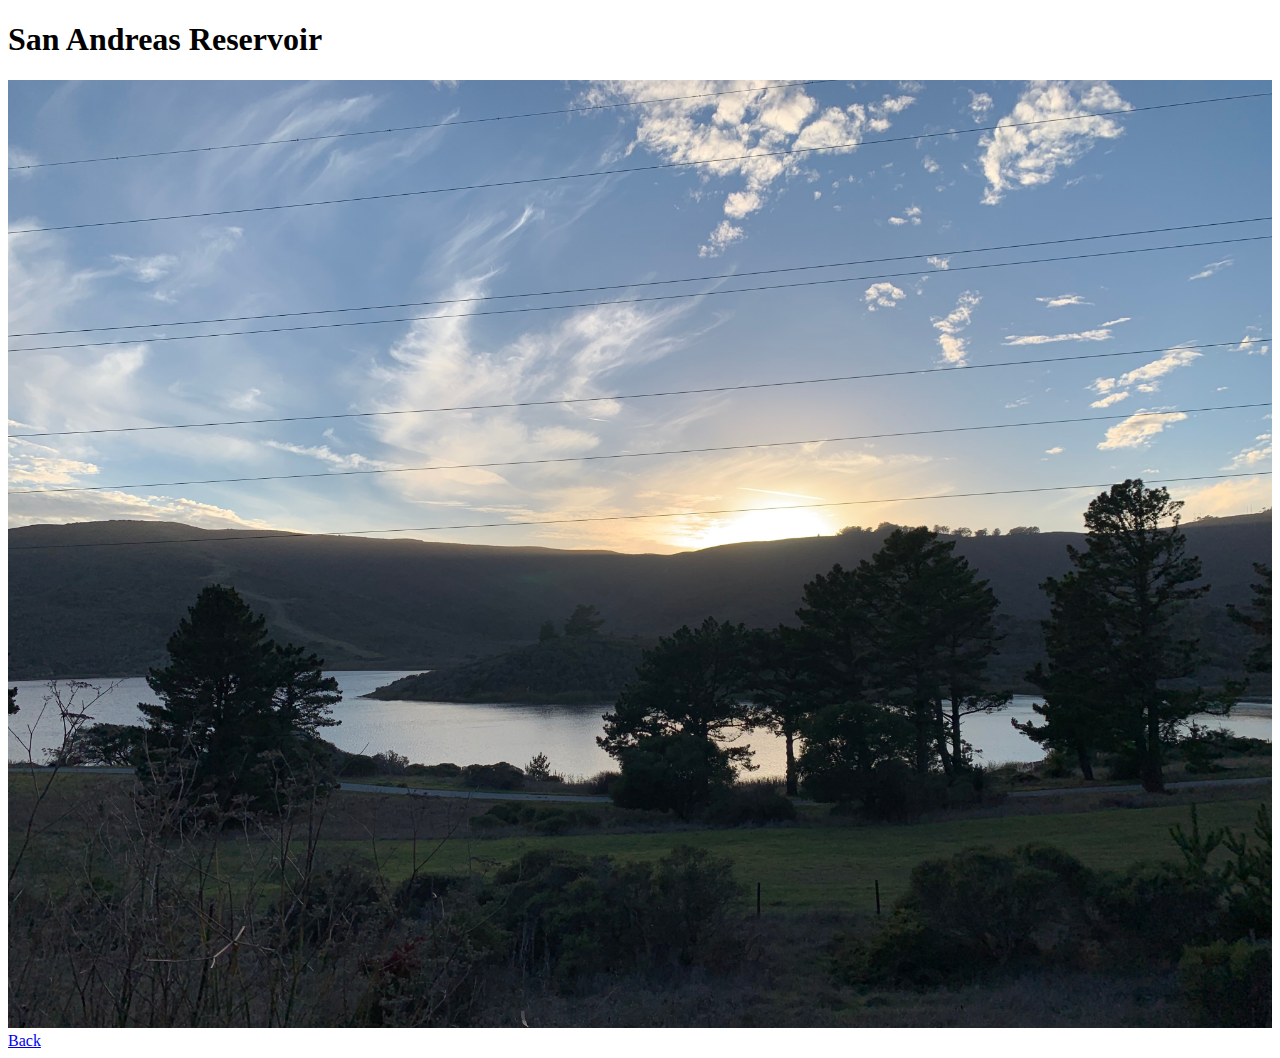
<file: sanAndreas.html>
<!DOCTYPE html>
<html>
<head><title>San Andreas Reservoir</title></head>

<body>
<h1>San Andreas Reservoir</h1>
<img src="sanAndreas.jpg" width="100%" height="auto" />
<br>
<a href="index.html">Back</a>
</body>


</html>
</file>
